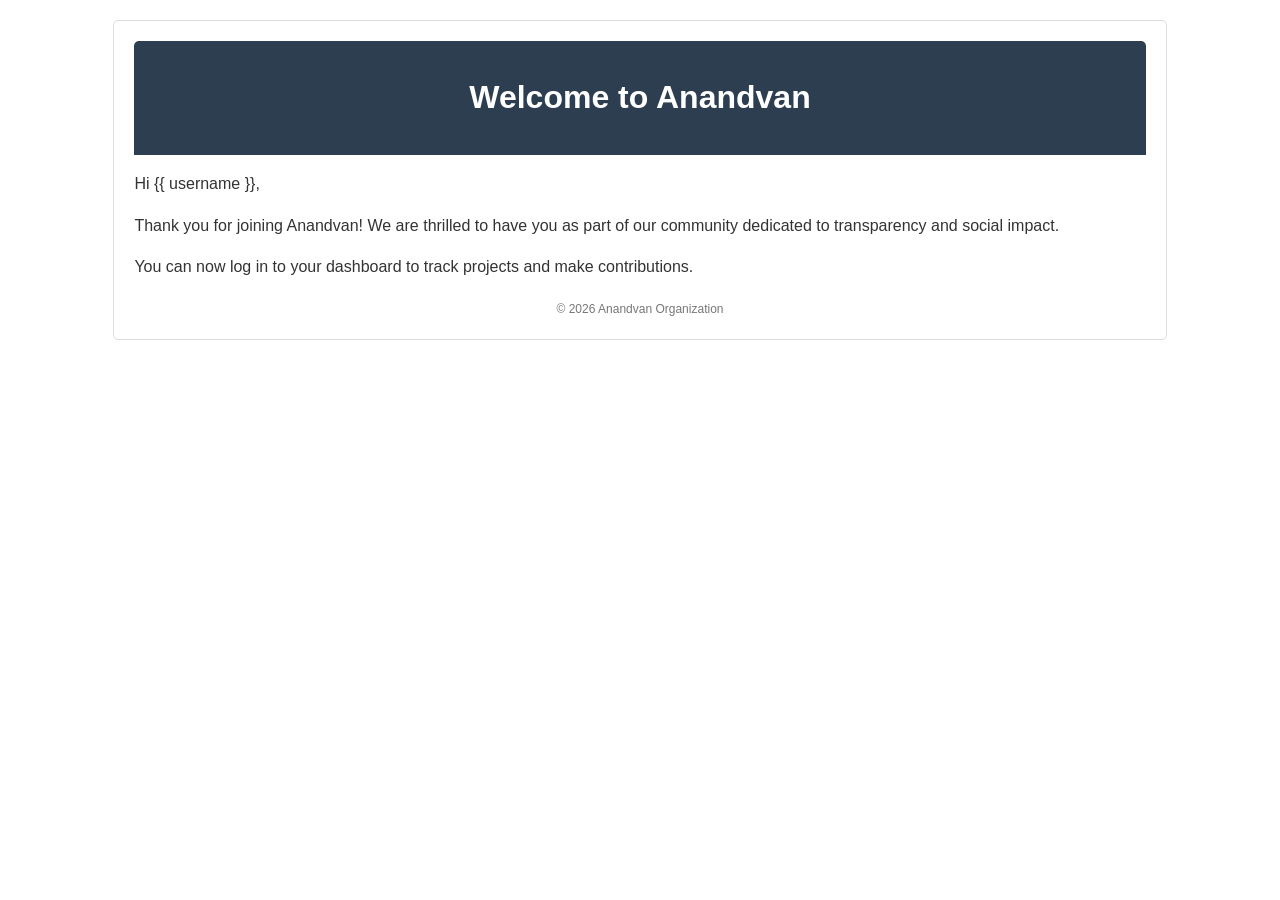
<file: templates/emails/welcome.html>
<!DOCTYPE html>
<html>
<head>
    <style>
        body { font-family: Arial, sans-serif; line-height: 1.6; color: #333; }
        .container { width: 80%; margin: 20px auto; padding: 20px; border: 1px solid #ddd; border-radius: 5px; }
        .header { background: #2c3e50; color: white; padding: 10px; text-align: center; border-radius: 5px 5px 0 0; }
        .footer { font-size: 12px; text-align: center; margin-top: 20px; color: #777; }
    </style>
</head>
<body>
    <div class="container">
        <div class="header">
            <h1>Welcome to Anandvan</h1>
        </div>
        <p>Hi {{ username }},</p>
        <p>Thank you for joining Anandvan! We are thrilled to have you as part of our community dedicated to transparency and social impact.</p>
        <p>You can now log in to your dashboard to track projects and make contributions.</p>
        <div class="footer">
            &copy; 2026 Anandvan Organization
        </div>
    </div>
</body>
</html>
</file>
